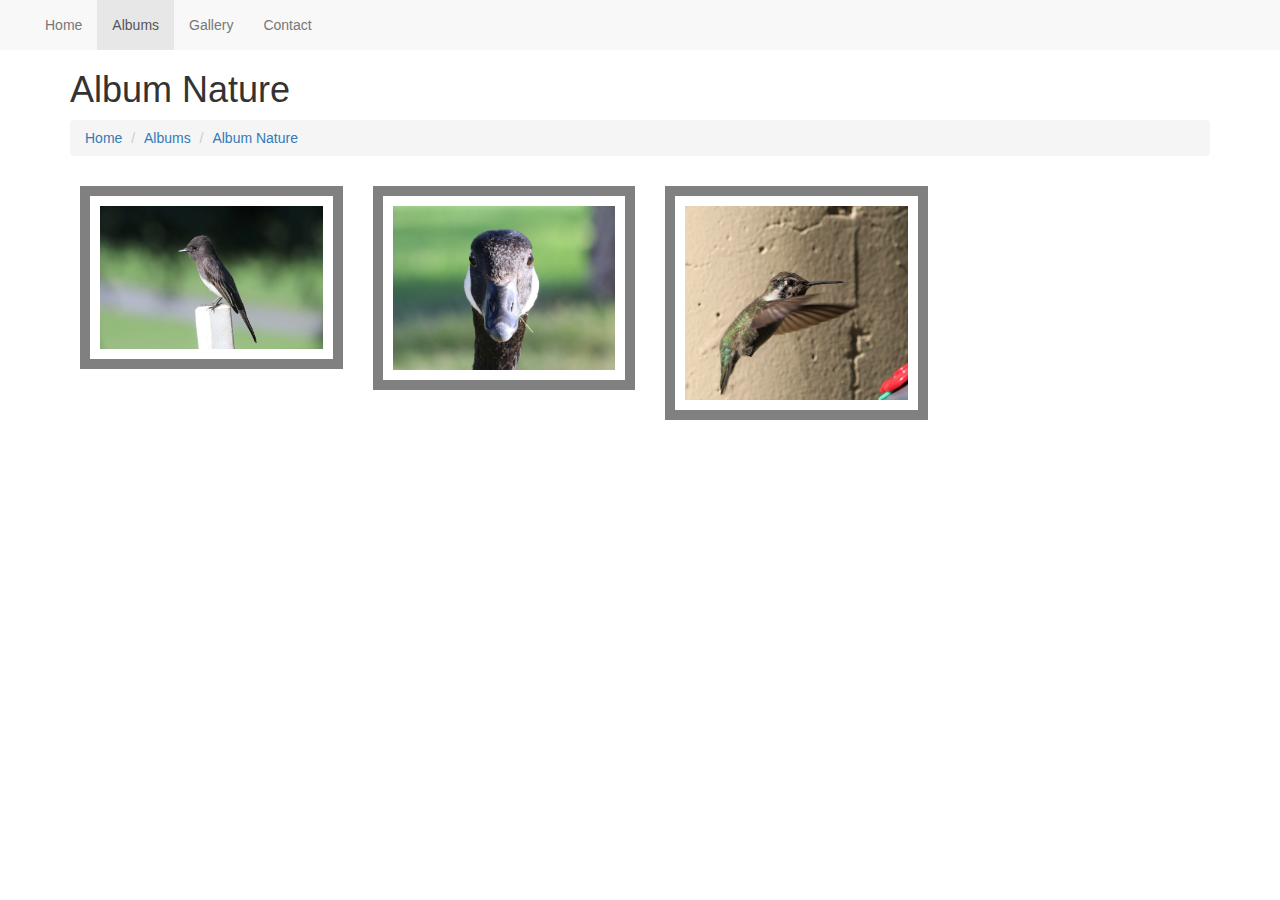
<file: albumNature.html>
<!DOCTYPE html>
<html lang="en">
  <head>
   <title></title>

    <link href="css/bootstrap.css" rel="stylesheet"> <!-- pulls in the main bootstrap content we need -->
    <link href="css/styles.css" rel="stylesheet">
    <!-- HTML5 shim and Respond.js for IE8 support of HTML5 elements and media queries -->
    <!-- WARNING: Respond.js doesn't work if you view the page via file:// -->
    <!--[if lt IE 9]>
      <script src="https://oss.maxcdn.com/html5shiv/3.7.2/html5shiv.min.js"></script>
      <script src="https://oss.maxcdn.com/respond/1.4.2/respond.min.js"></script>
    <![endif]-->

  </head>

  <body>

    <nav class="nav navbar-default">
      <div class="container-fluid">
          <!--start collagpsed navbar-->
        <div class="navbar-header">
          <button type="button" class="navbar-toggle collapsed"
             data-toggle="collapse" data-target="#main_navbar"
             aria-expanded="false">Menu</button>
        </div><!-- end collapsed navbar-->

          <!--start un-collagpsed navbar-->
        <div class="collapse navbar-collapse" id="main_navbar">
          <ul class="nav navbar-nav">
            <li><a href="index.html">Home</a></li>
            <li class="active"><a href="albums.html">Albums</a></li>
            <li><a href="photos.html">Gallery</a></li>
            <li><a href="photos.html">Contact</a></li>
          </ul>
        </div> <!--end un-collagpsed navbar-->
      </div> <!--end container-->
    </nav>
<div class="container">
      <h1>Album Nature</h1>
      <!--start breadcrumb-->
      <ol class="breadcrumb"> <!--bootstrap class-->
        <li><a href="index.html">Home</a></li>
        <li><a href="albums.html">Albums</a></li>
        <li><a href="albumsNature.html">Album Nature</a></li>
      </ol>
      <!--end breadcrumb-->
  <div class="row">
    <div class="col-md-3">
      <a href="photo1.html"><img class="album_nature" src="images/img_1.jpg" alt="Black bird sitting on post"/></a>
    </div> <!--end of col div-->
    <div class="col-md-3">
        <img class="album_nature" src="images/img_5.jpg" alt="Goose close up"/>
        </div> <!--end of col div-->
            <div class="col-md-3">
              <img class="album_nature" src="images/img_8.jpg" alt="Hummingbird"/>
              </div> <!--end of col div-->
  </div> <!--end of "row" div-->
</div> <!--end of container -->
<script
src="https://code.jquery.com/jquery-3.5.1.js"
integrity="sha256-QWo7LDvxbWT2tbbQ97B53yJnYU3WhH/C8ycbRAkjPDc="
crossorigin="anonymous"></script> <!-- jquery libraries --> <!-- jquery libraries -->
    <script src="js/bootstrap.min.js"></script> <!-- bootsrap libraries -->
  <script src="js/photography.js"></script> <!-- my javascript -->

  </body>
</html>
</file>
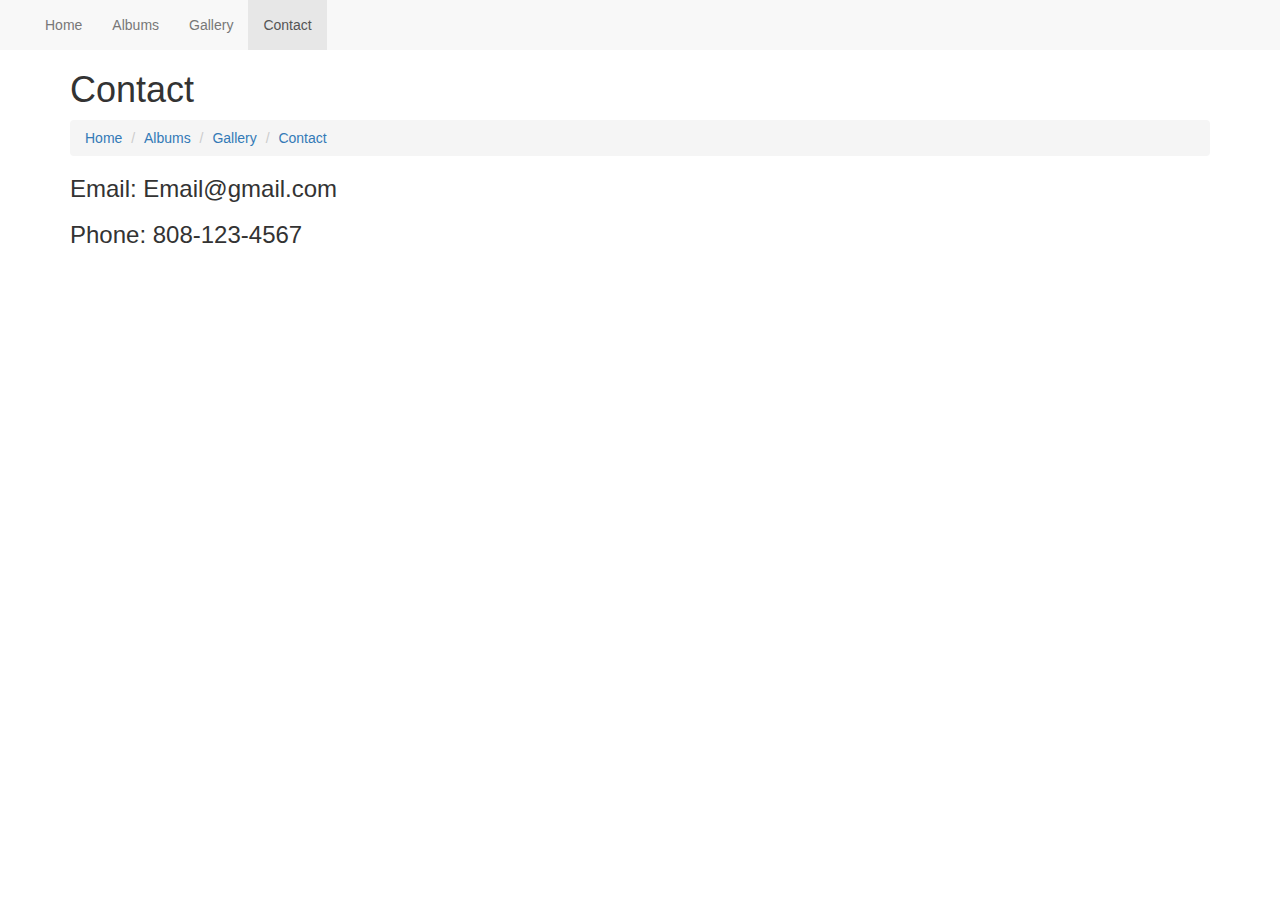
<file: contact.html>
<!DOCTYPE html>
<html lang="en">
  <head>
   <title></title>

    <link href="css/bootstrap.css" rel="stylesheet"> <!-- pulls in the main bootstrap content we need -->
    <link href="css/styles.css" rel="stylesheet">
    <!-- HTML5 shim and Respond.js for IE8 support of HTML5 elements and media queries -->
    <!-- WARNING: Respond.js doesn't work if you view the page via file:// -->
    <!--[if lt IE 9]>
      <script src="https://oss.maxcdn.com/html5shiv/3.7.2/html5shiv.min.js"></script>
      <script src="https://oss.maxcdn.com/respond/1.4.2/respond.min.js"></script>
    <![endif]-->

  </head>

  <body>

    <nav class="nav navbar-default">
      <div class="container-fluid">
          <!--start collagpsed navbar-->
        <div class="navbar-header">
          <button type="button" class="navbar-toggle collapsed"
             data-toggle="collapse" data-target="#main_navbar"
             aria-expanded="false">Menu</button>
        </div><!-- end collapsed navbar-->

          <!--start un-collagpsed navbar-->
        <div class="collapse navbar-collapse" id="main_navbar">
          <ul class="nav navbar-nav">
            <li><a href="index.html">Home</a></li>
            <li><a href="albums.html">Albums</a></li>
            <li><a href="photos.html">Gallery</a></li>
            <li class="active"><a href="contact.html">Contact</a></li>
          </ul>
        </div> <!--end un-collagpsed navbar-->
      </div> <!--end container-->
    </nav>
    <div class="container">

      <h1>Contact</h1>
      <!--start breadcrumb-->
      <ol class="breadcrumb"> <!--bootstrap class-->
        <li><a href="index.html">Home</a></li>
        <li><a href="albums.html">Albums</a></li>
        <li><a href="photos.html">Gallery</a></li>
        <li><a href="contact.html">Contact</a></li>
      </ol>
      <!--end breadcrumb-->
      <h3>Email: Email@gmail.com</h3>
      <h3>Phone: 808-123-4567</h3>



    </div> <!--end of container -->
    <script
    src="https://code.jquery.com/jquery-3.5.1.js"
    integrity="sha256-QWo7LDvxbWT2tbbQ97B53yJnYU3WhH/C8ycbRAkjPDc="
    crossorigin="anonymous"></script> <!-- jquery libraries --> <!-- jquery libraries -->
    <script src="js/bootstrap.min.js"></script> <!-- bootsrap libraries -->
    <script src="js/photography.js"></script> <!-- my javascript -->

  </body>
</html>
</file>
<file: css/styles.css>
.album_cover, .photo_list, .album_nature {
  width: 100%;
  border: 10px solid gray;
  color: black;
  font-size: 14px;
  margin: 10px;
  padding: 10px;
}
.album_cover:hover, .photo_list:hover, .album_nature:hover, .homePhoto:hover {
  border: 10px solid #646669;
}

.single_photo {
  width: 100%;
}
.homePhoto {
max-width: 100%;
border: 10px solid gray;
}
#fullScreen {
  max-width: 100%;
  height: 800px;
  border: 10px solid gray;
  overflow:scroll;
  display: none;
}
h2 {
  font-size: 1em;
  margin: 15px 0 0 10px;
  text-align: center;
}
</file>
